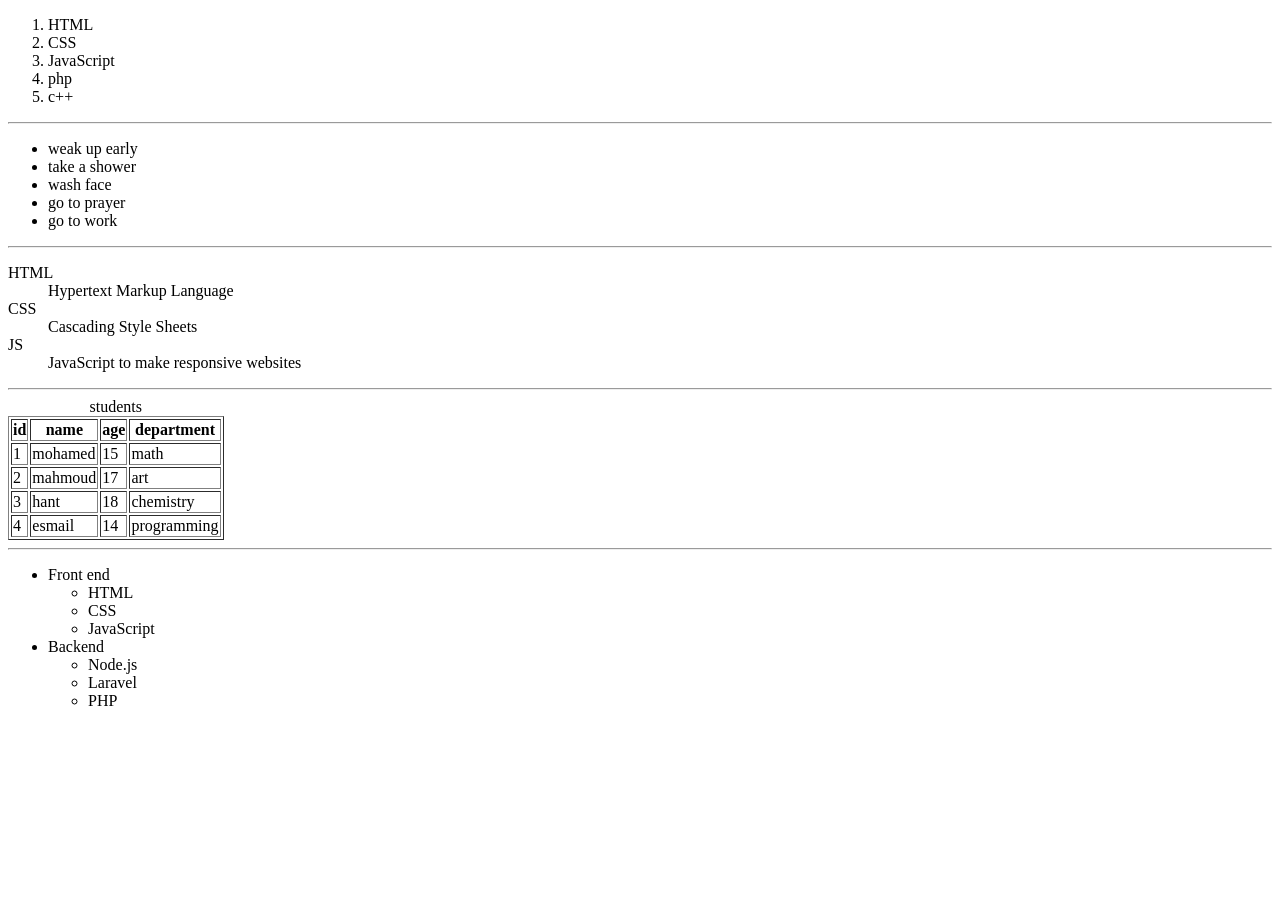
<file: task-2/index.html>
<!doctype html>
<html lang="en">
  <head>
    <meta charset="UTF-8" />
    <meta name="viewport" content="width=device-width, initial-scale=1.0" />
    <title>GDG</title>
  </head>
  <body>
    <ol>
      <li>HTML</li>
      <li>CSS</li>
      <li>JavaScript</li>
      <li>php</li>
      <li>c++</li>
    </ol>
    <hr />
    <ul>
      <li>weak up early</li>
      <li>take a shower</li>
      <li>wash face</li>
      <li>go to prayer</li>
      <li>go to work</li>
    </ul>
    <hr />
    <dl>
      <dt>HTML</dt>
      <dd>Hypertext Markup Language</dd>
      <dt>CSS</dt>
      <dd>Cascading Style Sheets</dd>
      <dt>JS</dt>
      <dd>JavaScript to make responsive websites</dd>
    </dl>
    <hr />
    <table border="1">
      <caption>
        students
      </caption>
      <tr>
        <th>id</th>
        <th>name</th>
        <th>age</th>
        <th>department</th>
      </tr>
      <tr>
        <td>1</td>
        <td>mohamed</td>
        <td>15</td>
        <td>math</td>
      </tr>
      <tr>
        <td>2</td>
        <td>mahmoud</td>
        <td>17</td>
        <td>art</td>
      </tr>
      <tr>
        <td>3</td>
        <td>hant</td>
        <td>18</td>
        <td>chemistry</td>
      </tr>
      <tr>
        <td>4</td>
        <td>esmail</td>
        <td>14</td>
        <td>programming</td>
      </tr>
    </table>
    <hr />
    <ul>
      <li>
        Front end
        <ul>
          <li>HTML</li>
          <li>CSS</li>
          <li>JavaScript</li>
        </ul>
      </li>
      <li>
        Backend
        <ul>
          <li>Node.js</li>
          <li>Laravel</li>
          <li>PHP</li>
        </ul>
      </li>
    </ul>
  </body>
</html>
</file>
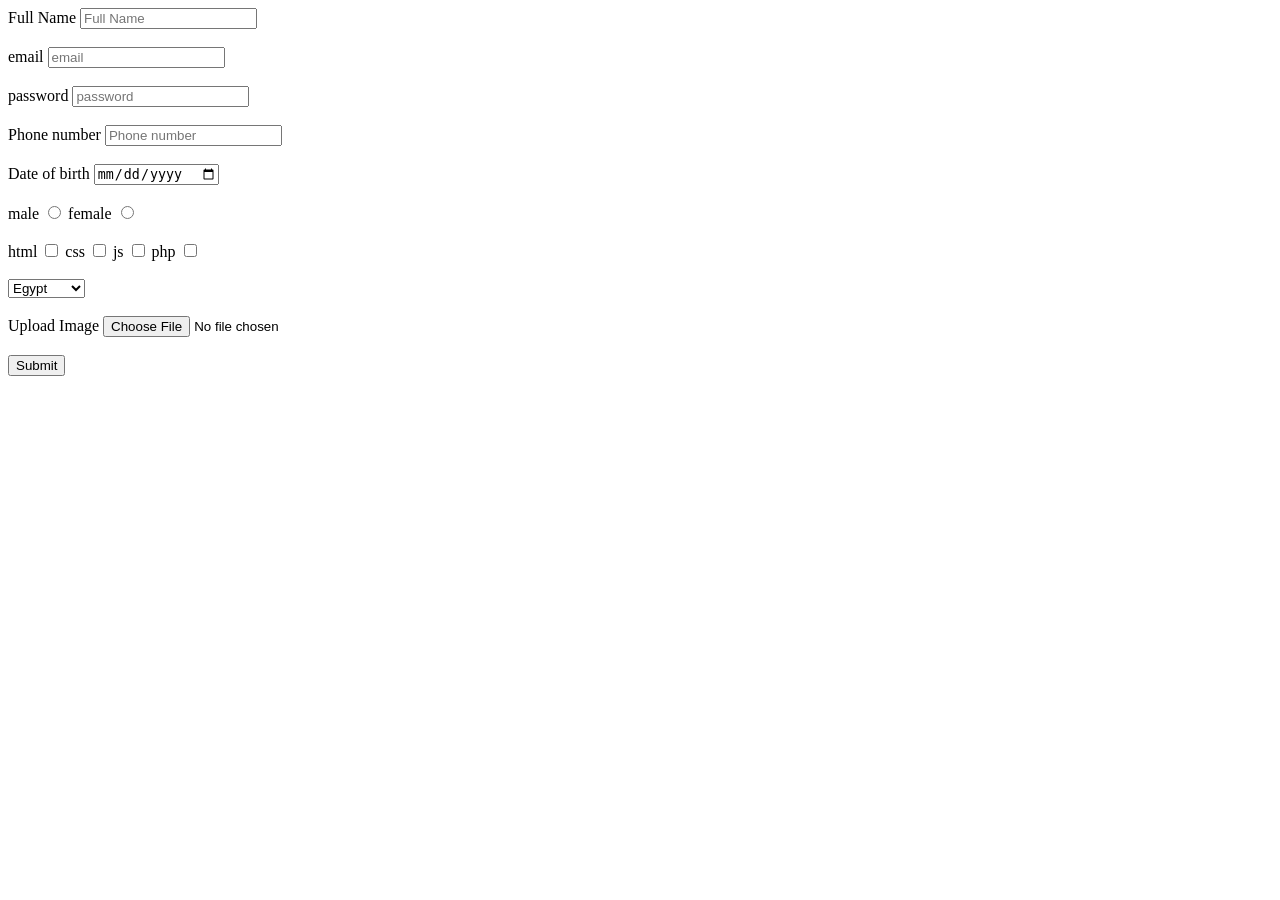
<file: task-3/index.html>
<!-- HTML Form Questions
First: Questions
1. What is the difference between placeholder and value?
answer:
-> placeholder: is value in input can be change
-> value: is main value in input can not be change
..................................................
2. What is the purpose of the required attribute?
answer:
is attribute to make input must be filled before submit form
....................................................
3. What is the difference between radio and checkbox?
answer:
-> radio: is input can select only one option
-> checkbox: is input can select multiple options
....................................................
-->
<!doctype html>
<html lang="en">
  <head>
    <meta charset="UTF-8" />
    <meta name="viewport" content="width=device-width, initial-scale=1.0" />
    <title>Document</title>
  </head>
  <body>
    <!-- Second: Practical Task
Create Registration Form containing the following:
1. Full Name
2. Email
3. Password
4. Phone Number
5. Date of Birth
6. Gender (Radio Buttons)
7. Skills (Checkboxes)
8. Country (Dropdown List)
9. Upload Image
10. Submit Button
Requirements:
- Use label for each input.
- Use required for at least 3 inputs.
- Use placeholder where appropriate.
- Use name for all inputs. -->
    <form>
      <label>Full Name</label>
      <input type="text" placeholder="Full Name" name="Full Name" />
      <br />
      <br />
      <label>email</label>
      <input type="email" placeholder="email" name="email" />
      <br />
      <br />
      <label>password</label>
      <input type="password" placeholder="password" name="password" required />
      <br />
      <br />
      <label>Phone number</label>
      <input
        type="text"
        placeholder="Phone number"
        name="Phone Number"
        required
      />
      <br />
      <br />
      <label>Date of birth</label>
      <input type="date" name="Date of Birth" required />
      <br />
      <br />
      <label>male</label>
      <input type="radio" value="male" name="Gender" />
      <label>female</label>
      <input type="radio" value="female" name="Gender" />
      <br />
      <br />
      <label>html</label>
      <input type="checkbox" value="html" name="Skills" />
      <label>css</label>
      <input type="checkbox" value="css" name="Skills" />
      <label>js</label>
      <input type="checkbox" value="js" name="Skills" />
      <label>php</label>
      <input type="checkbox" value="php" name="Skills" />
      <br />
      <br />
      <select name="Country">
        <option value="Egypt">Egypt</option>
        <option value="USA">USA</option>
        <option value="UK">UK</option>
        <option value="Germany">Germany</option>
      </select>
      <br />
      <br />
      <label>Upload Image</label>
      <input type="file" name="Upload Image" />
      <br />
      <br />
      <input type="submit" value="Submit" />
    </form>
  </body>
</html>
</file>
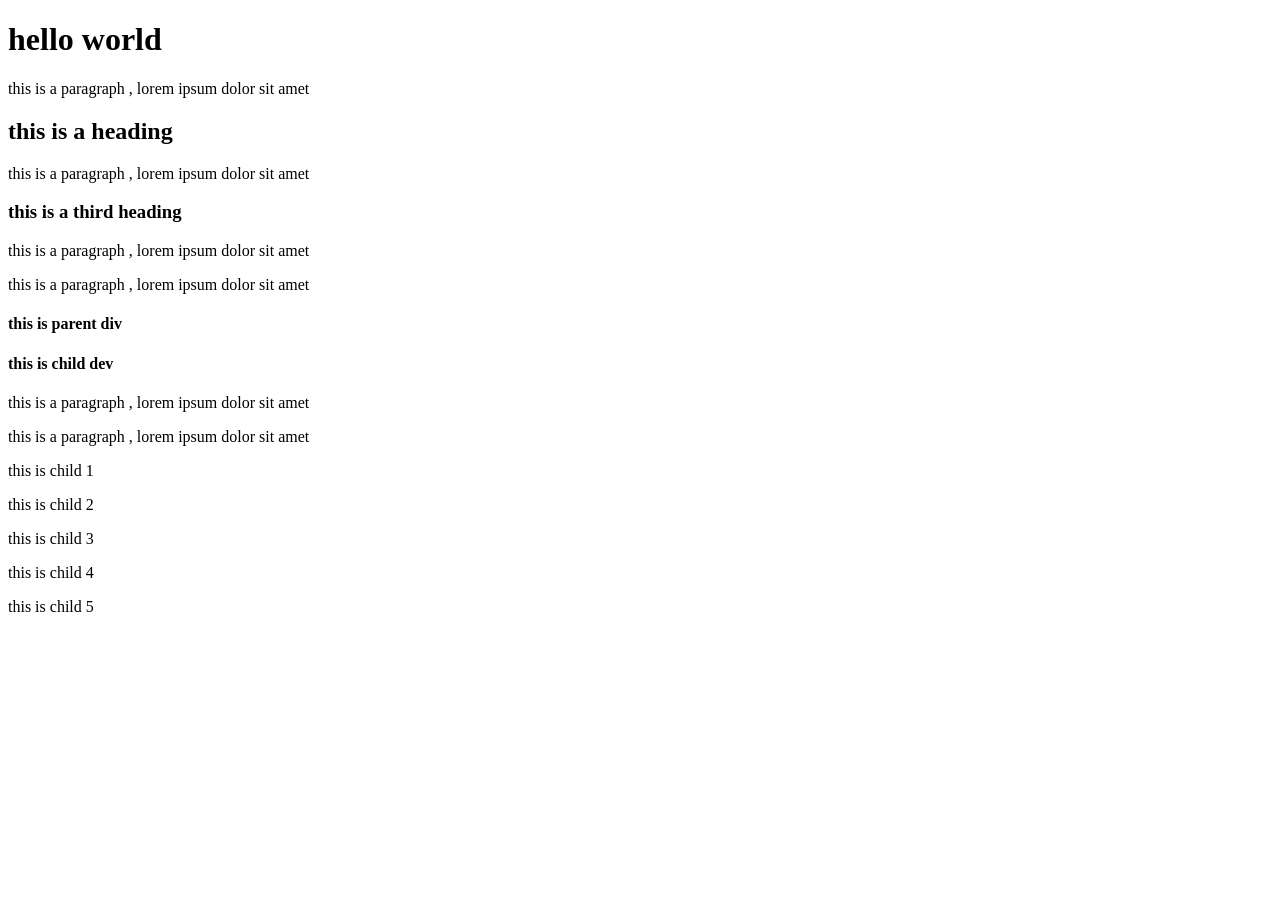
<file: task-4/index.html>
<!doctype html>
<html lang="en">
  <head>
    <meta charset="UTF-8" />
    <meta name="viewport" content="width=device-width, initial-scale=1.0" />
    <title>Document</title>
    <link rel="stylesheet" href="style.css" />
  </head>
  <body>
    <h1>hello world</h1>
    <p id="headP">this is a paragraph , lorem ipsum dolor sit amet</p>
    <div class="class">
      <h2>this is a heading</h2>
      <p id="id">this is a paragraph , lorem ipsum dolor sit amet</p>
    </div>
    <div>
      <h3>this is a third heading</h3>
      <p id="divP">this is a paragraph , lorem ipsum dolor sit amet</p>
      <p>this is a paragraph , lorem ipsum dolor sit amet</p>
    </div>

    <div class="parent">
      <h4>this is parent div</h4>
      <div class="child">
        <h4>this is child dev</h4>
        <p>this is a paragraph , lorem ipsum dolor sit amet</p>
      </div>
      <p>this is a paragraph , lorem ipsum dolor sit amet</p>
    </div>

    <div id="parent1">
      <p class="child">this is child 1</p>
      <p class="child">this is child 2</p>
      <p class="child">this is child 3</p>
      <p class="child">this is child 4</p>
      <p class="child">this is child 5</p>
    </div>
  </body>
</html>
</file>
<file: task-4/style.css>
/* task-1 */
/* h1 {
  color: red;
  background-color: yellow;
};
p {
  color: blue;
  background-color: green;
};
#id {
  color: purple;
  background-color: orange;
} ;
.class {
  color: pink;
  background-color: brown;
};
div {
  color: gray;
  background-color: cyan;
};
body {
  color: white;
  background-color: black;
}; */

/* task-2 */
/* .parent {
  color: red;
  background-color: yellow;
}
.child {
  color: blue;
  background-color: green;
} */

/* task-3 */

/* #id {
  color: red;
  background-color: yellow;
}

#divP {
  color: blue;
  background-color: green;
} */

/* task-4 */

/* p {
  color: purple;
  background-color: orange;
}
#headP {
  color: black;
  background-color: white;
} */

/* task*5*/


/* #parent1 p {
  color: blue;
}

#parent1 > p:first-child {
  color: rgb(219, 8, 8);
  background-color: #2196f3;
}

#parent1 > p:last-child {
  color: rgb(15, 171, 233);
  background-color: #e91e63;
} */
</file>
